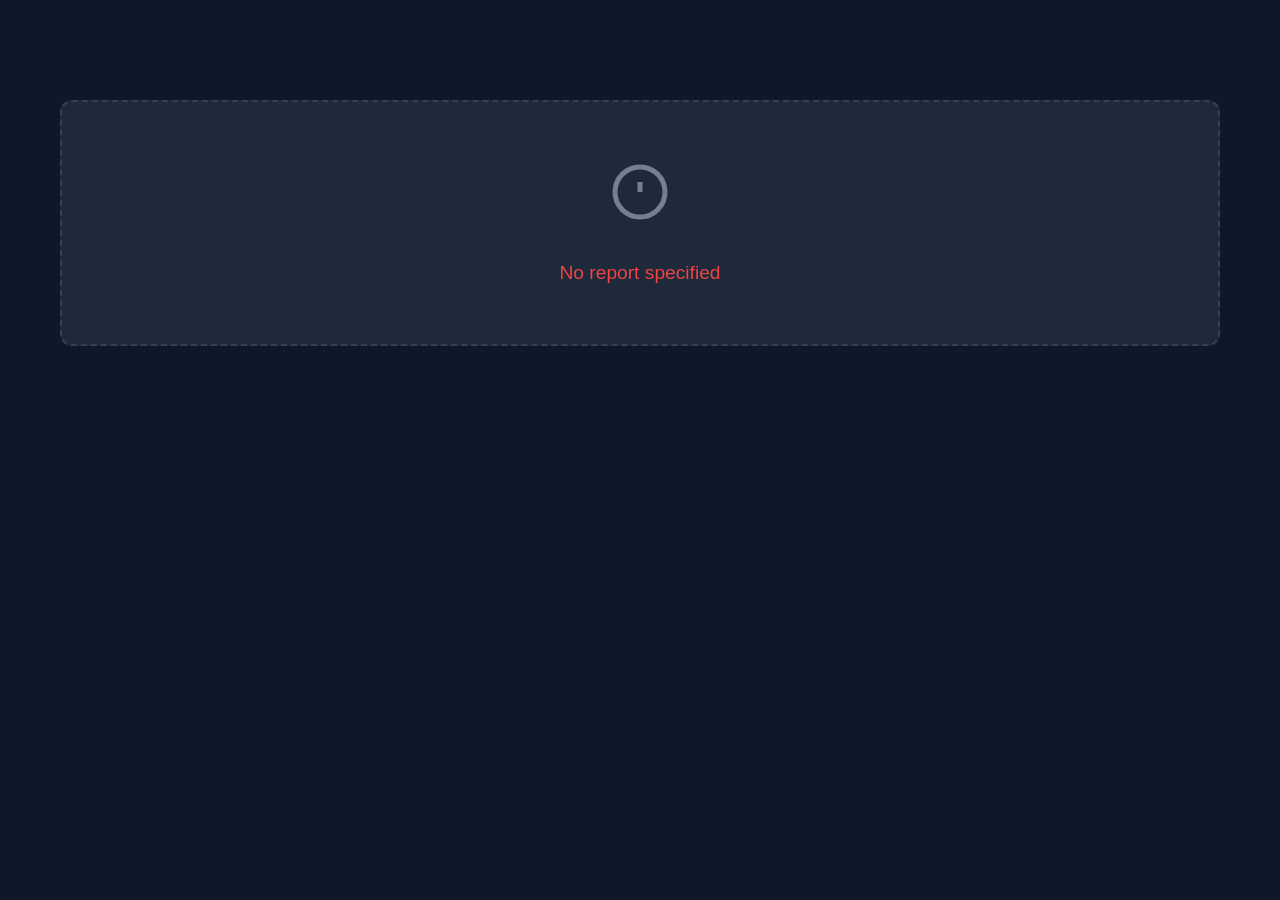
<file: templates/report_viewer.html>
<!DOCTYPE html>
<html lang="en">
<head>
    <meta charset="UTF-8">
    <meta name="viewport" content="width=device-width, initial-scale=1.0">
    <title>Security Assessment Report</title>
    <style>
        :root {
            --primary: #dc143c;
            --accent: #ff6b6b;
            --success: #10b981;
            --warning: #f59e0b;
            --danger: #ef4444;
            --bg-primary: #0f172a;
            --bg-secondary: #1a2840;
            --card-bg: #1e293b;
            --border-color: #334155;
            --text-primary: #f1f5f9;
            --text-muted: #cbd5e1;
            --transition: 0.3s ease;
        }

        * {
            margin: 0;
            padding: 0;
            box-sizing: border-box;
        }

        html, body {
            width: 100%;
            height: 100%;
            font-family: -apple-system, BlinkMacSystemFont, 'Segoe UI', Roboto, Oxygen, Ubuntu, Cantarell, sans-serif;
            background-color: var(--bg-primary);
            color: var(--text-primary);
        }

        .report-container {
            max-width: 1200px;
            margin: 0 auto;
            padding: 40px 20px;
        }

        /* Header Section */
        .report-header {
            background: linear-gradient(135deg, var(--primary) 0%, var(--accent) 100%);
            padding: 40px;
            border-radius: 12px;
            margin-bottom: 40px;
            box-shadow: 0 10px 30px rgba(220, 20, 60, 0.2);
        }

        .report-header h1 {
            font-size: 2.5rem;
            margin-bottom: 10px;
            font-weight: 700;
        }

        .report-meta {
            display: grid;
            grid-template-columns: repeat(auto-fit, minmax(200px, 1fr));
            gap: 20px;
            margin-top: 20px;
            font-size: 0.95rem;
        }

        .meta-item {
            background: rgba(255, 255, 255, 0.15);
            padding: 12px 16px;
            border-radius: 8px;
            backdrop-filter: blur(10px);
        }

        .meta-item label {
            display: block;
            font-size: 0.85rem;
            opacity: 0.9;
            margin-bottom: 4px;
        }

        .meta-item strong {
            font-size: 1.1rem;
        }

        /* executive summary */
        .executive-summary {
            display: grid;
            grid-template-columns: repeat(auto-fit, minmax(250px, 1fr));
            gap: 20px;
            margin-bottom: 40px;
        }

        .summary-card {
            background: var(--card-bg);
            border: 1px solid var(--border-color);
            border-radius: 12px;
            padding: 24px;
            transition: all var(--transition);
        }

        .summary-card:hover {
            border-color: var(--primary);
            box-shadow: 0 4px 12px rgba(220, 20, 60, 0.15);
            transform: translateY(-2px);
        }

        .summary-label {
            font-size: 0.9rem;
            color: var(--text-muted);
            margin-bottom: 8px;
            text-transform: uppercase;
            font-weight: 600;
            letter-spacing: 0.5px;
        }

        .summary-value {
            font-size: 2rem;
            font-weight: 700;
            display: flex;
            align-items: center;
            gap: 10px;
        }

        .badge-critical { color: var(--danger); }
        .badge-high { color: var(--warning); }
        .badge-medium { color: #3b82f6; }
        .badge-low { color: var(--success); }

        .risk-level {
            display: inline-block;
            padding: 8px 16px;
            border-radius: 6px;
            font-weight: 700;
            margin-top: 8px;
            font-size: 0.95rem;
        }

        .risk-critical {
            background: rgba(239, 68, 68, 0.2);
            color: var(--danger);
            border: 1px solid var(--danger);
        }

        .risk-high {
            background: rgba(245, 158, 11, 0.2);
            color: var(--warning);
            border: 1px solid var(--warning);
        }

        .risk-medium {
            background: rgba(59, 130, 246, 0.2);
            color: #3b82f6;
            border: 1px solid #3b82f6;
        }

        /* Sections */
        .section {
            margin-bottom: 40px;
        }

        .section-title {
            font-size: 1.8rem;
            font-weight: 700;
            margin-bottom: 20px;
            padding-bottom: 12px;
            border-bottom: 2px solid var(--primary);
        }

        /* Findings */
        .findings-list {
            display: flex;
            flex-direction: column;
            gap: 16px;
        }

        .finding {
            background: var(--card-bg);
            border-left: 4px solid var(--border-color);
            border-radius: 8px;
            padding: 20px;
            transition: all var(--transition);
        }

        .finding.critical {
            border-left-color: var(--danger);
            background: rgba(239, 68, 68, 0.05);
        }

        .finding.high {
            border-left-color: var(--warning);
            background: rgba(245, 158, 11, 0.05);
        }

        .finding.medium {
            border-left-color: #3b82f6;
            background: rgba(59, 130, 246, 0.05);
        }

        .finding.low {
            border-left-color: var(--success);
            background: rgba(16, 185, 129, 0.05);
        }

        .finding:hover {
            box-shadow: 0 4px 12px rgba(0, 0, 0, 0.3);
            transform: translateX(4px);
        }

        .finding-header {
            display: flex;
            justify-content: space-between;
            align-items: start;
            margin-bottom: 12px;
            gap: 16px;
        }

        .finding-title {
            font-size: 1.2rem;
            font-weight: 700;
            flex: 1;
        }

        .finding-list-grid {
            display: grid;
            grid-template-columns: repeat(auto-fit, minmax(260px, 1fr));
            gap: 16px;
            margin-top: 16px;
        }

        .finding-metric {
            background: rgba(255, 255, 255, 0.03);
            border: 1px solid var(--border-color);
            border-radius: 10px;
            padding: 14px 16px;
        }

        .finding-metric .metric-label {
            display: block;
            color: var(--text-muted);
            font-size: 0.82rem;
            margin-bottom: 6px;
            text-transform: uppercase;
            letter-spacing: 0.4px;
        }

        .finding-metric .metric-value {
            font-size: 1.05rem;
            font-weight: 700;
        }

        .severity-badge {
            display: inline-block;
            padding: 6px 12px;
            border-radius: 6px;
            font-size: 0.85rem;
            font-weight: 700;
            text-transform: uppercase;
            letter-spacing: 0.5px;
            white-space: nowrap;
        }

        .severity-critical {
            background: rgba(239, 68, 68, 0.2);
            color: var(--danger);
        }

        .severity-high {
            background: rgba(245, 158, 11, 0.2);
            color: var(--warning);
        }

        .severity-medium {
            background: rgba(59, 130, 246, 0.2);
            color: #3b82f6;
        }

        .severity-low {
            background: rgba(16, 185, 129, 0.2);
            color: var(--success);
        }

        .finding-details {
            display: grid;
            grid-template-columns: repeat(auto-fit, minmax(200px, 1fr));
            gap: 16px;
            margin-bottom: 16px;
        }

        .finding-detail-item {
            background: rgba(255, 255, 255, 0.05);
            padding: 12px;
            border-radius: 6px;
        }

        .detail-label {
            font-size: 0.85rem;
            color: var(--text-muted);
            margin-bottom: 4px;
            font-weight: 600;
        }

        .detail-value {
            font-size: 1rem;
            color: var(--text-primary);
            word-break: break-word;
        }

        .finding-badges {
            display: flex;
            flex-wrap: wrap;
            gap: 8px;
            margin-top: 10px;
        }

        .finding-badge {
            display: inline-block;
            padding: 5px 10px;
            border-radius: 999px;
            font-size: 0.78rem;
            font-weight: 700;
            border: 1px solid var(--border-color);
            background: rgba(255, 255, 255, 0.06);
            color: var(--text-primary);
        }

        .description-box,
        .remediation-box {
            background: rgba(255, 255, 255, 0.05);
            padding: 16px;
            border-radius: 6px;
            margin-top: 12px;
            border-left: 3px solid var(--primary);
        }

        .remediation-box {
            border-left-color: var(--success);
            margin-top: 12px;
        }

        /* Statistics Grid */
        .statistics-grid {
            display: grid;
            grid-template-columns: repeat(auto-fit, minmax(200px, 1fr));
            gap: 16px;
        }

        .stat-box {
            background: var(--card-bg);
            border: 1px solid var(--border-color);
            padding: 20px;
            border-radius: 8px;
            text-align: center;
        }

        .stat-number {
            font-size: 2rem;
            font-weight: 700;
            color: var(--primary);
            margin-bottom: 8px;
        }

        .stat-label {
            font-size: 0.85rem;
            color: var(--text-muted);
            text-transform: uppercase;
            letter-spacing: 0.5px;
        }

        /* Recommendations */
        .recommendations-grid {
            display: grid;
            grid-template-columns: repeat(auto-fit, minmax(280px, 1fr));
            gap: 16px;
        }

        .recommendation {
            background: var(--card-bg);
            border: 1px solid var(--border-color);
            border-radius: 8px;
            padding: 20px;
            transition: all var(--transition);
        }

        .recommendation:hover {
            border-color: var(--primary);
            box-shadow: 0 4px 12px rgba(220, 20, 60, 0.15);
        }

        .rec-priority {
            display: inline-block;
            padding: 6px 12px;
            border-radius: 6px;
            font-size: 0.8rem;
            font-weight: 700;
            margin-bottom: 12px;
            text-transform: uppercase;
        }

        .pri-critical { background: rgba(239, 68, 68, 0.2); color: var(--danger); }
        .pri-high { background: rgba(245, 158, 11, 0.2); color: var(--warning); }
        .pri-medium { background: rgba(59, 130, 246, 0.2); color: #3b82f6; }

        .rec-action {
            font-size: 1.1rem;
            font-weight: 700;
            margin-bottom: 8px;
        }

        .rec-rationale {
            font-size: 0.95rem;
            color: var(--text-muted);
            line-height: 1.6;
        }

        /* Footer */
        .report-footer {
            text-align: center;
            padding: 40px 20px;
            border-top: 1px solid var(--border-color);
            margin-top: 60px;
            color: var(--text-muted);
            font-size: 0.9rem;
        }

        .export-buttons {
            display: flex;
            gap: 12px;
            justify-content: center;
            margin-top: 20px;
            flex-wrap: wrap;
        }

        .btn {
            padding: 10px 20px;
            border: none;
            border-radius: 6px;
            font-weight: 600;
            cursor: pointer;
            transition: all var(--transition);
            font-size: 0.95rem;
        }

        .btn-primary {
            background: linear-gradient(135deg, var(--primary) 0%, var(--accent) 100%);
            color: white;
        }

        .btn-primary:hover {
            transform: translateY(-2px);
            box-shadow: 0 6px 20px rgba(220, 20, 60, 0.3);
        }

        .btn-secondary {
            background: var(--card-bg);
            color: var(--text-primary);
            border: 1px solid var(--border-color);
        }

        .btn-secondary:hover {
            border-color: var(--primary);
            box-shadow: 0 4px 12px rgba(220, 20, 60, 0.15);
        }

        /* Empty State */
        .empty-state {
            background: var(--card-bg);
            border: 2px dashed var(--border-color);
            padding: 60px 20px;
            border-radius: 12px;
            text-align: center;
            color: var(--text-muted);
        }

        .empty-state svg {
            width: 60px;
            height: 60px;
            margin-bottom: 16px;
            opacity: 0.5;
        }

        /* Responsive */
        @media (max-width: 768px) {
            .report-container {
                padding: 20px 16px;
            }

            .report-header {
                padding: 24px;
            }

            .report-header h1 {
                font-size: 1.8rem;
            }

            .section-title {
                font-size: 1.4rem;
            }

            .finding-header {
                flex-direction: column;
            }

            .finding-details {
                grid-template-columns: 1fr;
            }

            .export-buttons {
                flex-direction: column;
            }

            .btn {
                width: 100%;
            }
        }

        /* Print Styles */
        @media print {
            body {
                background: white;
                color: #000;
            }

            .report-container {
                padding: 20px;
            }

            .export-buttons {
                display: none;
            }

            .btn {
                display: none;
            }
        }
    </style>
</head>
<body>
    <div class="report-container">
        <!-- Header -->
        <div class="report-header">
            <h1>Security Assessment Report</h1>
            <p id="reportSubtitle" style="margin-top: 10px; opacity: 0.95;"></p>
            <div class="report-meta">
                <div class="meta-item">
                    <label>Target</label>
                    <strong id="metaTarget">-</strong>
                </div>
                <div class="meta-item">
                    <label>Type</label>
                    <strong id="metaType">-</strong>
                </div>
                <div class="meta-item">
                    <label>Date</label>
                    <strong id="metaDate">-</strong>
                </div>
                <div class="meta-item">
                    <label>Model</label>
                    <strong id="metaModel">-</strong>
                </div>
            </div>
        </div>

        <!-- Executive Summary -->
        <div class="section">
            <h2 class="section-title">Executive Summary</h2>
            <div class="executive-summary">
                <div class="summary-card">
                    <div class="summary-label">Risk Level</div>
                    <div id="riskLevel"></div>
                </div>
                <div class="summary-card">
                    <div class="summary-label">Total Vulnerabilities</div>
                    <div class="summary-value" id="vulnTotal">0</div>
                </div>
                <div class="summary-card">
                    <div class="summary-label">🔴 Critical</div>
                    <div class="summary-value badge-critical" id="vulnCritical">0</div>
                </div>
                <div class="summary-card">
                    <div class="summary-label">🟠 High</div>
                    <div class="summary-value badge-high" id="vulnHigh">0</div>
                </div>
                <div class="summary-card">
                    <div class="summary-label">🔵 Medium</div>
                    <div class="summary-value" style="color: #3b82f6;" id="vulnMedium">0</div>
                </div>
                <div class="summary-card">
                    <div class="summary-label">🟢 Low</div>
                    <div class="summary-value badge-low" id="vulnLow">0</div>
                </div>
            </div>
            <div style="margin-top: 20px;">
                <p id="summaryText" style="color: var(--text-muted); line-height: 1.8;"></p>
            </div>
        </div>

        <!-- Findings -->
        <div class="section" id="findingsSection" style="display: none;">
            <h2 class="section-title">Detailed Findings</h2>
            <div class="findings-list" id="findingsList"></div>
        </div>

        <!-- Business Logic Insights -->
        <div class="section" id="businessLogicSection" style="display: none;">
            <h2 class="section-title">Business Logic Insights</h2>
            <div id="businessLogicList" class="finding-list-grid"></div>
        </div>

        <!-- Statistics -->
        <div class="section">
            <h2 class="section-title">Testing Statistics</h2>
            <div class="statistics-grid" id="statisticsGrid"></div>
        </div>

        <!-- Methodology -->
        <div class="section">
            <h2 class="section-title">Testing Methodology</h2>
            <div class="statistics-grid" id="methodologyGrid"></div>
        </div>

        <!-- Recommendations -->
        <div class="section" id="recommendationsSection" style="display: none;">
            <h2 class="section-title">Security Recommendations</h2>
            <div class="recommendations-grid" id="recommendationsList"></div>
        </div>

        <!-- Footer -->
        <div class="report-footer">
            <div class="export-buttons">
                <button class="btn btn-primary" onclick="window.print()">🖨️ Print Report</button>
                <button class="btn btn-secondary" onclick="downloadAsJson()">📥 Download JSON</button>
                <button class="btn btn-secondary" onclick="window.close()">✕ Close</button>
            </div>
            <p style="margin-top: 20px;">
                Generated by Red Agent Security Assessment Framework<br>
                <span id="generatedTime"></span>
            </p>
        </div>
    </div>

    <script>
        let currentReport = null;

        // Load report from URL parameter or from passed data
        document.addEventListener('DOMContentLoaded', async () => {
            const params = new URLSearchParams(window.location.search);
            const reportName = params.get('report');
            const jobId = params.get('job');

            if (reportName) {
                await loadReportFromFile(reportName);
            } else if (jobId) {
                await loadReportFromJob(jobId);
            } else {
                showError('No report specified');
            }
        });

        async function loadReportFromFile(reportName) {
            try {
                const response = await fetch(`/api/reports/${reportName}`);
                if (!response.ok) throw new Error('Failed to load report');
                const report = await response.json();
                displayReport(report);
            } catch (error) {
                showError(`Error loading report: ${error.message}`);
            }
        }

        async function loadReportFromJob(jobId) {
            try {
                const response = await fetch(`/api/assess/${jobId}/report`);
                if (!response.ok) throw new Error('Failed to load report');
                const report = await response.json();
                displayReport(report);
            } catch (error) {
                showError(`Error loading report: ${error.message}`);
            }
        }

        function displayReport(report) {
            currentReport = report;
            const metadata = report.metadata || {};
            const findings = report.findings || [];
            const summary = deriveExecutiveSummary(report);
            const stats = report.statistics || {};
            const recommendations = report.recommendations || [];
            const methodology = report.methodologies || {};

            // Metadata
            document.getElementById('metaTarget').textContent = metadata.target || '-';
            document.getElementById('metaType').textContent = metadata.target_type || '-';
            document.getElementById('metaModel').textContent = metadata.llm_model || 'Unknown';
            document.getElementById('reportSubtitle').textContent = `Assessment of ${metadata.target || 'Target'}`;

            const dateLabel = formatReportDate(metadata);
            document.getElementById('metaDate').textContent = dateLabel;
            document.getElementById('generatedTime').textContent = `Report generated on ${dateLabel}`;

            // Summary
            document.getElementById('vulnTotal').textContent = summary.vulnerabilities_found || 0;
            document.getElementById('vulnCritical').textContent = summary.critical_vulnerabilities || 0;
            document.getElementById('vulnHigh').textContent = summary.high_vulnerabilities || 0;
            document.getElementById('vulnMedium').textContent = summary.medium_vulnerabilities || 0;
            document.getElementById('vulnLow').textContent = summary.low_vulnerabilities || 0;
            document.getElementById('summaryText').textContent = summary.summary_text || '';

            // Risk Level
            const riskClass = `risk-${(summary.risk_level || 'MEDIUM').toLowerCase()}`;
            document.getElementById('riskLevel').innerHTML = `
                <div class="risk-level ${riskClass}">${summary.risk_level || 'MEDIUM'}</div>
            `;

            // Findings
            if (findings.length > 0) {
                document.getElementById('findingsSection').style.display = 'block';
                const findingsList = document.getElementById('findingsList');
                findingsList.innerHTML = findings.map(findingToHtml).join('');
            }

            const businessLogicFindings = findings.filter(isBusinessLogicFinding);
            const businessLogicSection = document.getElementById('businessLogicSection');
            const businessLogicList = document.getElementById('businessLogicList');
            if (businessLogicSection && businessLogicList) {
                businessLogicSection.style.display = 'block';
                businessLogicList.innerHTML = businessLogicFindings.length > 0
                    ? businessLogicFindings.map(businessLogicToHtml).join('')
                    : `
                        <div class="finding-metric">
                            <span class="metric-label">No business logic insights</span>
                            <div class="metric-value">This report does not contain findings tagged as Business Logic.</div>
                        </div>
                    `;
            }

            // Statistics
            const statsGrid = document.getElementById('statisticsGrid');
            statsGrid.innerHTML = `
                <div class="stat-box">
                    <div class="stat-label">Total Loops</div>
                    <div class="stat-number">${stats.total_loops || 0}</div>
                </div>
                <div class="stat-box">
                    <div class="stat-label">Total Executions</div>
                    <div class="stat-number">${stats.total_executions || 0}</div>
                </div>
                <div class="stat-box">
                    <div class="stat-label">Successful Executions</div>
                    <div class="stat-number" style="color: var(--success);">${stats.successful_executions || 0}</div>
                </div>
                <div class="stat-box">
                    <div class="stat-label">Failed Executions</div>
                    <div class="stat-number" style="color: var(--danger);">${stats.failed_executions || 0}</div>
                </div>
                <div class="stat-box">
                    <div class="stat-label">Reflections Performed</div>
                    <div class="stat-number">${stats.reflections_performed || 0}</div>
                </div>
                <div class="stat-box">
                    <div class="stat-label">Avg. Confidence</div>
                    <div class="stat-number">${(stats.average_reflection_confidence || 0).toFixed(2)}</div>
                </div>
            `;

            // Methodology
            const methodGrid = document.getElementById('methodologyGrid');
            methodGrid.innerHTML = `
                <div class="stat-box">
                    <div class="stat-label">Approach</div>
                    <div style="font-size: 1rem; margin-top: 8px;">${methodology.approach || '-'}</div>
                </div>
                <div class="stat-box">
                    <div class="stat-label">Duration</div>
                    <div class="stat-number">${methodology.testing_duration_seconds || 0}s</div>
                </div>
                <div class="stat-box">
                    <div class="stat-label">Total Scans</div>
                    <div class="stat-number">${methodology.total_scans || 0}</div>
                </div>
                <div class="stat-box">
                    <div class="stat-label">Tools Used</div>
                    <div style="font-size: 0.9rem; margin-top: 8px;">${(methodology.tools_used || []).join(', ') || '-'}</div>
                </div>
            `;

            // Recommendations
            if (recommendations.length > 0) {
                document.getElementById('recommendationsSection').style.display = 'block';
                const recList = document.getElementById('recommendationsList');
                recList.innerHTML = recommendations.map(recToHtml).join('');
            }
        }

        function formatReportDate(metadata) {
            const raw = metadata?.date || metadata?.timestamp || metadata?.generated_at || metadata?.created_at || '';
            if (!raw) return 'Unknown';

            const parsed = new Date(raw);
            if (!Number.isNaN(parsed.getTime())) {
                return parsed.toLocaleString();
            }

            return String(raw);
        }

        function deriveExecutiveSummary(report) {
            const findings = Array.isArray(report?.findings) ? report.findings : [];
            const executiveSummary = report?.executive_summary || {};

            const counts = findings.reduce((accumulator, finding) => {
                const severity = String(finding?.severity || 'medium').toLowerCase();
                accumulator.total += 1;
                accumulator[severity] = (accumulator[severity] || 0) + 1;
                return accumulator;
            }, {
                total: findings.length,
                critical: 0,
                high: 0,
                medium: 0,
                low: 0,
                info: 0,
            });

            const critical = Number(executiveSummary.critical_vulnerabilities ?? counts.critical ?? 0);
            const high = Number(executiveSummary.high_vulnerabilities ?? counts.high ?? 0);
            const medium = Number(executiveSummary.medium_vulnerabilities ?? counts.medium ?? 0);
            const low = Number(executiveSummary.low_vulnerabilities ?? counts.low ?? 0);
            const total = Number(executiveSummary.vulnerabilities_found ?? counts.total ?? 0);
            const riskLevel = executiveSummary.risk_level || (critical > 0 ? 'CRITICAL' : high > 0 ? 'HIGH' : medium > 0 ? 'MEDIUM' : 'LOW');

            return {
                risk_level: riskLevel,
                vulnerabilities_found: total,
                critical_vulnerabilities: critical,
                high_vulnerabilities: high,
                medium_vulnerabilities: medium,
                low_vulnerabilities: low,
                summary_text: executiveSummary.summary_text || `Assessment identified ${total} findings (${critical} critical, ${high} high, ${medium} medium, ${low} low). Risk level: ${riskLevel}.`,
            };
        }

        function deriveFindingConfidence(finding) {
            const explicit = Number(finding?.confidence_score ?? finding?.confidence ?? finding?.confidence_percent);
            if (Number.isFinite(explicit) && explicit > 0) {
                return Math.max(0, Math.min(100, explicit));
            }

            const validation = finding?.validation || {};
            if (validation?.confirmed === true) return 95;
            if (String(validation?.status || '').toLowerCase() === 'bypass_confirmed') return 92;
            const validationConfidence = Number(validation?.confidence);
            if (Number.isFinite(validationConfidence) && validationConfidence > 0) {
                const normalized = validationConfidence <= 1 ? validationConfidence * 100 : validationConfidence;
                return Math.max(0, Math.min(100, normalized));
            }

            const status = String(finding?.exploitation_status || finding?.status || '').toLowerCase();
            const severity = String(finding?.severity || 'medium').toLowerCase();

            if (status === 'confirmed') return 95;
            if (status === 'potential') return 65;
            if (status === 'bypass_confirmed' || status === 'reflected') return 90;
            if (severity === 'critical') return 85;
            if (severity === 'high') return 75;
            if (severity === 'medium') return 55;
            if (severity === 'low') return 35;
            return 25;
        }

        function isBusinessLogicFinding(finding) {
            if (!finding || typeof finding !== 'object') return false;

            const family = String(finding.attack_family || finding.family || '').toLowerCase();
            const type = String(finding.type || '').toLowerCase();
            const description = String(finding.description || '').toLowerCase();
            const evidence = String(finding.evidence || '').toLowerCase();

            return family === 'business logic'
                || type.startsWith('business_logic_')
                || description.includes('business logic')
                || description.includes('workflow bypass')
                || description.includes('access control')
                || /workflow|approval|privilege|authorization|role|idor|coupon|checkout|tenant/.test(description)
                || /workflow|approval|privilege|authorization|role|idor|coupon|checkout|tenant/.test(evidence);
        }

        function businessLogicToHtml(finding) {
            const confidence = deriveFindingConfidence(finding);
            const severity = String(finding.severity || 'medium');

            return `
                <div class="finding ${severity}">
                    <div class="finding-header">
                        <div class="finding-title">${escapeHtml(finding.attack_variant || finding.type || 'Business Logic')}</div>
                        <span class="severity-badge severity-${severity}">${severity.toUpperCase()}</span>
                    </div>
                    <div class="finding-badges">
                        <span class="finding-badge">Family: ${escapeHtml(finding.attack_family || finding.family || 'Business Logic')}</span>
                        <span class="finding-badge">Variant: ${escapeHtml(finding.attack_variant || 'Uncategorized')}</span>
                        <span class="finding-badge">Confidence: ${confidence}%</span>
                        <span class="finding-badge">Evidence: ${escapeHtml(finding.evidence_strength || 'moderate')}</span>
                    </div>
                    <div class="finding-details">
                        <div class="finding-detail-item">
                            <div class="detail-label">Location</div>
                            <div class="detail-value">${escapeHtml(finding.location || 'N/A')}</div>
                        </div>
                        <div class="finding-detail-item">
                            <div class="detail-label">Status</div>
                            <div class="detail-value">${escapeHtml(finding.exploitation_status || finding.status || 'Unknown')}</div>
                        </div>
                        <div class="finding-detail-item">
                            <div class="detail-label">Evidence</div>
                            <div class="detail-value">${escapeHtml(finding.evidence || 'No evidence provided')}</div>
                        </div>
                    </div>
                </div>
            `;
        }

        function findingToHtml(finding) {
            const severity = finding.severity || 'low';
            const confidence = deriveFindingConfidence(finding);
            const evidenceStrength = String(finding.evidence_strength || 'moderate');
            const attackFamily = String(finding.attack_family || 'General');
            const attackVariant = String(finding.attack_variant || 'Uncategorized');
            const statusText = finding.exploitation_status || finding.status || 'Unknown';

            return `
                <div class="finding ${severity}">
                    <div class="finding-header">
                        <div class="finding-title">${escapeHtml(finding.type)}</div>
                        <span class="severity-badge severity-${severity}">${(severity || 'unknown').toUpperCase()}</span>
                    </div>

                    <div class="finding-badges">
                        <span class="finding-badge">Family: ${escapeHtml(attackFamily)}</span>
                        <span class="finding-badge">Variant: ${escapeHtml(attackVariant)}</span>
                        <span class="finding-badge">Confidence: ${confidence}%</span>
                        <span class="finding-badge">Evidence: ${escapeHtml(evidenceStrength)}</span>
                    </div>

                    <div class="finding-details">
                        <div class="finding-detail-item">
                            <div class="detail-label">CVE / ID</div>
                            <div class="detail-value">${finding.id || 'N/A'}</div>
                        </div>
                        <div class="finding-detail-item">
                            <div class="detail-label">Location</div>
                            <div class="detail-value">${escapeHtml(finding.location || 'N/A')}</div>
                        </div>
                        <div class="finding-detail-item">
                            <div class="detail-label">Status</div>
                            <div class="detail-value">${escapeHtml(statusText)}</div>
                        </div>
                    </div>

                    <div class="description-box">
                        <strong>Description:</strong><br>
                        ${escapeHtml(finding.description || 'No description available')}
                    </div>

                    <div class="description-box" style="border-left-color: #3b82f6;">
                        <strong>Evidence:</strong><br>
                        ${escapeHtml(finding.evidence || 'No evidence provided')}
                    </div>

                    <div class="remediation-box">
                        <strong>✓ Remediation:</strong><br>
                        ${escapeHtml(finding.remediation || 'Address this vulnerability per security best practices')}
                    </div>
                </div>
            `;
        }

        function recToHtml(recommendation) {
            const priorityClass = `pri-${recommendation.priority.toLowerCase()}`;

            return `
                <div class="recommendation">
                    <div class="rec-priority ${priorityClass}">${recommendation.priority}</div>
                    <div class="rec-action">${escapeHtml(recommendation.action)}</div>
                    <div class="rec-rationale">${escapeHtml(recommendation.rationale)}</div>
                </div>
            `;
        }

        function downloadAsJson() {
            if (!currentReport) return;

            const filename = `report_${new Date().getTime()}.json`;
            const dataStr = JSON.stringify(currentReport, null, 2);
            const dataBlob = new Blob([dataStr], { type: 'application/json' });
            const url = URL.createObjectURL(dataBlob);
            const link = document.createElement('a');
            link.href = url;
            link.download = filename;
            document.body.appendChild(link);
            link.click();
            document.body.removeChild(link);
            URL.revokeObjectURL(url);
        }

        function showError(message) {
            document.querySelector('.report-container').innerHTML = `
                <div class="empty-state" style="margin-top: 60px;">
                    <svg viewBox="0 0 24 24" fill="none" stroke="currentColor" stroke-width="2">
                        <circle cx="12" cy="12" r="10"></circle>
                        <line x1="12" y1="8" x2="12" y2="12"></line>
                        <line x1="12" y1="16" x2="12.01" y2="16"></line>
                    </svg>
                    <p style="font-size: 1.2rem; color: var(--danger); margin-top: 20px;">${escapeHtml(message)}</p>
                </div>
            `;
        }

        function escapeHtml(text) {
            if (!text) return '';
            const map = {
                '&': '&amp;',
                '<': '&lt;',
                '>': '&gt;',
                '"': '&quot;',
                "'": '&#039;'
            };
            return text.replace(/[&<>"']/g, m => map[m]);
        }
    </script>
</body>
</html>
</file>
